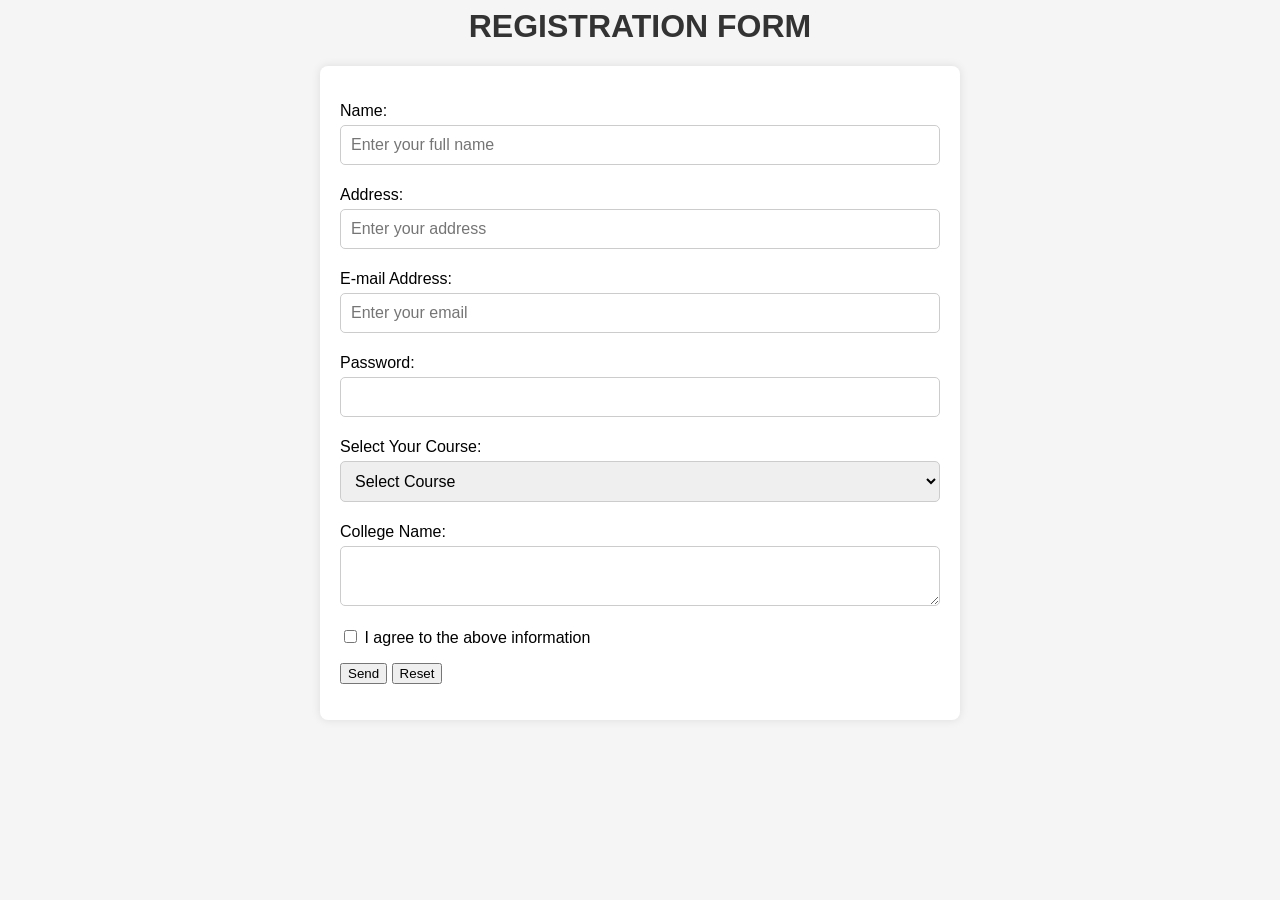
<file: form validation.html>
<html lang="en">

<head>
    <meta charset="UTF-8" />
    <meta name="viewport" content=
        "width=device-width, initial-scale=1.0" />
    <title>Form Validation</title>
    <link rel="stylesheet" href="style1.css" />
</head>

<body>
    <h1>REGISTRATION FORM</h1>
    <form name="RegForm" onsubmit="return validateForm()">
        <p>
            <label for="name">Name:</label>
            <input type="text" id="name" name="Name" 
                placeholder="Enter your full name" />
            <span id="name-error" class="error-message"></span>
        </p>
        <p>
            <label for="address">Address:</label>
            <input type="text" id="address" name="Address" 
                placeholder="Enter your address" />
            <span id="address-error" class="error-message"></span>
        </p>
        <p>
            <label for="email">E-mail Address:</label>
            <input type="text" id="email" name="EMail" 
                placeholder="Enter your email" />
            <span id="email-error" class="error-message"></span>
        </p>
        <p>
            <label for="password">Password:</label>
            <input type="password" id="password" name="Password" />
            <span id="password-error" class="error-message"></span>
        </p>
        <p>
            <label for="subject">Select Your Course:</label>
            <select id="subject" name="Subject">
                <option value="">
                    Select Course
                </option>
                <option value="BTECH">
                    BTECH
                </option>
                <option value="BBA">
                    BBA
                </option>
                <option value="BCA">
                    BCA
                </option>
                <option value="B.COM">
                    B.COM
                </option>
            </select>
            <span id="subject-error" class="error-message"></span>
        </p>
        <p>
            <label for="comment">College Name:</label>
            <textarea id="comment" name="Comment"></textarea>
        </p>
        <p>
            <input type="checkbox" id="agree" name="Agree" />
            <label for="agree">I agree to the above
                information</label>
            <span id="agree-error" class="error-message"></span>
        </p>
        <p>
            <input type="submit" value="Send" name="Submit" />
            <input type="reset" value="Reset" name="Reset" />
        </p>
    </form>
    <script src="script.js"></script>
</body>
</html>
</file>
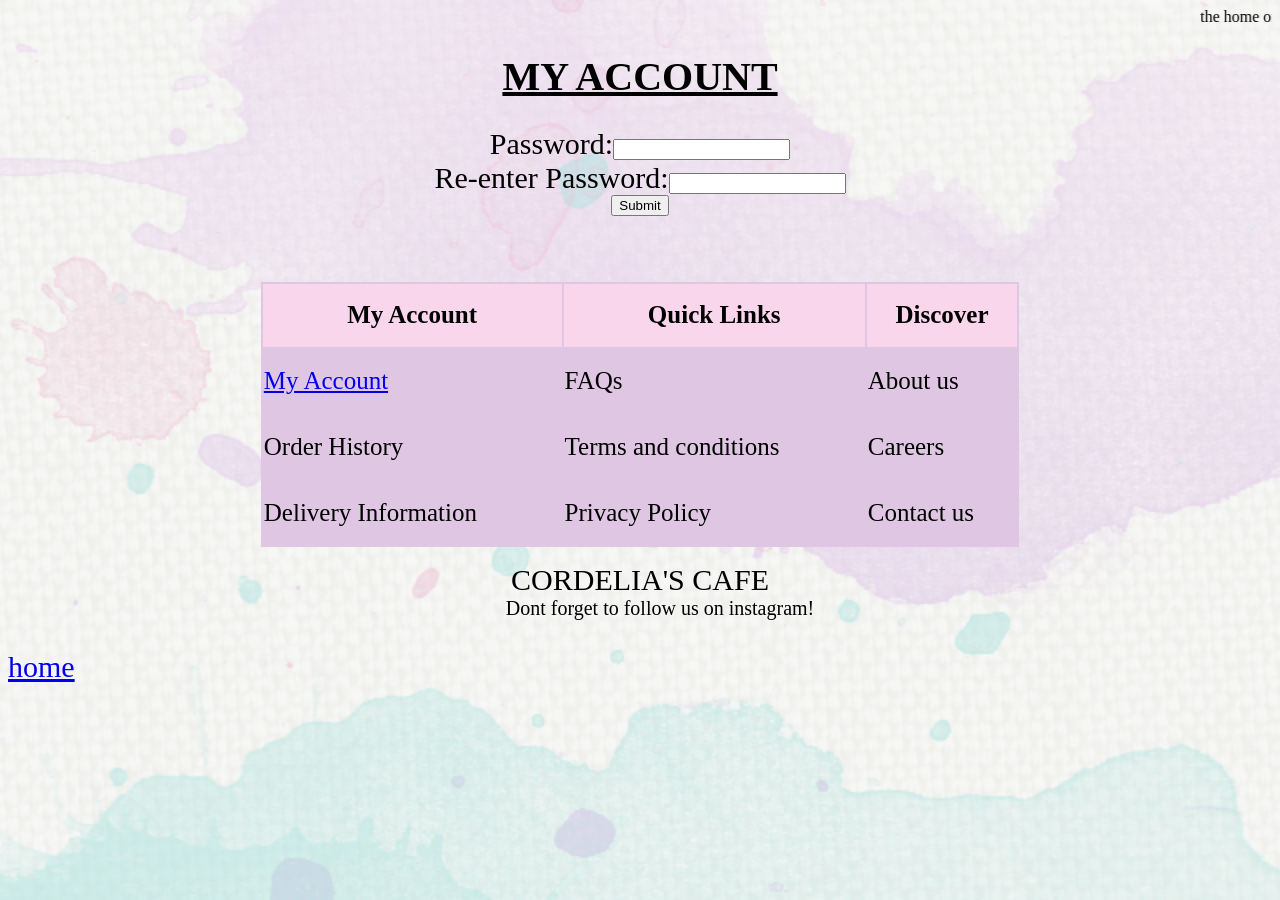
<file: password.html>
<html>
<head>
<script type="text/javascript">  
function matchpass(){  
var firstpassword=document.f1.password.value;  
var secondpassword=document.f1.password2.value;  
  
if(firstpassword==secondpassword){  
return true;  
}  
else{  
alert("password must be same!");  
return false;  
}  
}  
</script>  

<title>password login</title>
</head>
<body background="background2.png" style="background-size: cover;
 background-repeat: no-repeat">
<marquee>the home of freshly baked dessesrts and chocolates made from handpicked ingredients</marquee>
<align="left">
<center>
<H1 style="font-size:40px;"><b><u>MY ACCOUNT</b></u></H1>
</center>
<center>

<body>
<form name="f1" action="cordelia's.html" onsubmit="return matchpass()" style="font-size:30px;">  
Password:<input type="password" name="password" /><br/>  
Re-enter Password:<input type="password" name="password2"/><br/>  
<input type="submit">  
</form>  

</center>
<br> </br>

<table align=center width="60%"  height="30%"  style="background-color:#dfc6e2; border:20 px solid; font-size:25px;">
<tr style="background-color: #fad6ed;">
<th>My Account</th>
<th>Quick Links</th>
<th>Discover</th>
</tr>
<tr>
<td><a href="myaccount.html"> My Account</a></td>
<td>FAQs</td>
<td>About us</td>
</tr>
<tr>
<td>Order History</td>
<td>Terms and conditions</td>
<td>Careers</td>
</tr>
<tr>
<td>Delivery Information</td>
<td>Privacy Policy</td>
<td>Contact us</td>
</tr>
</table>
<dl>
<dt align=center style = "font-size:30px;"> CORDELIA'S CAFE</dt>
<dd align=center style = "font-size:20px;">Dont forget to follow us on instagram!</dd>
</dl>



<p style = "font-size:30px;"><a href="cordelia's.html">home</a></p>
</body>
</html>
</file>
<file: style1.css>
body {
    font-family: Arial, sans-serif;
    background-color: #f5f5f5;
}

h1 {
    text-align: center;
    color: #333;
}

form {
    max-width: 600px;
    margin: 0 auto;
    padding: 20px;
    background-color: #fff;
    border-radius: 8px;
    box-shadow: 0 0 10px rgba(0, 0, 0, 0.1);
}

input[type="text"],
input[type="password"],
select,
textarea {
    width: 100%;
    padding: 10px;
    margin: 5px 0;
    border: 1px solid #ccc;
    border-radius: 5px;
    box-sizing: border-box;
    font-size: 16px;
}
</file>
